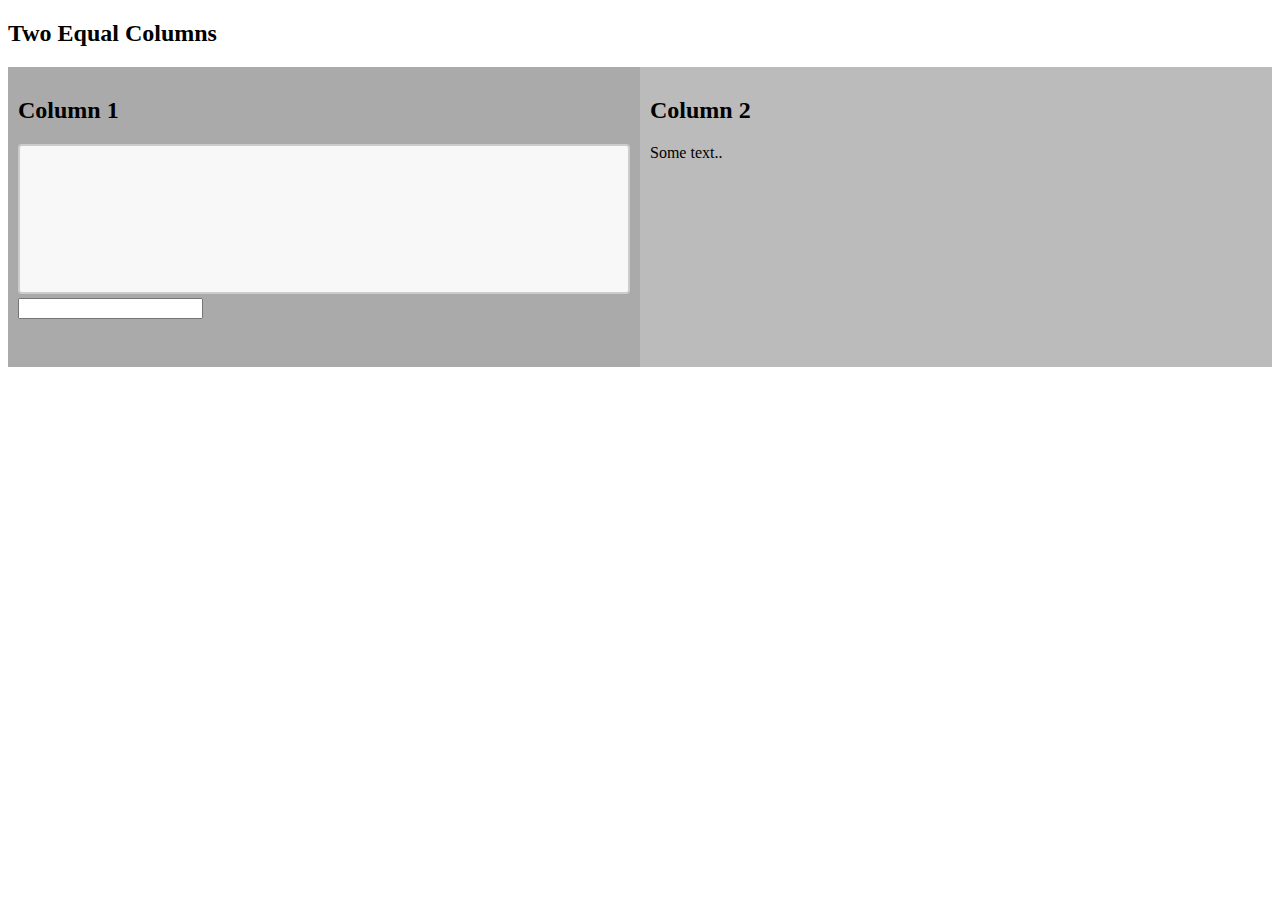
<file: translitApp/templates/index.html>
<!DOCTYPE html>
<html>
<head>
<meta name="viewport" content="width=device-width, initial-scale=1">
<style>
* {
  box-sizing: border-box;
}

/* Create two equal columns that floats next to each other */
.column {
  float: left;
  width: 50%;
  padding: 10px;
  height: 300px; /* Should be removed. Only for demonstration */
}

/* Clear floats after the columns */
.row:after {
  content: "";
  display: table;
  clear: both;
}

textarea {
  width: 100%;
  height: 150px;
  padding: 12px 20px;
  box-sizing: border-box;
  border: 2px solid #ccc;
  border-radius: 4px;
  background-color: #f8f8f8;
  font-size: 16px;
  resize: none;
}

</style>
</head>
<body>

<h2>Two Equal Columns</h2>

<div class="row">
  <div class="column" style="background-color:#aaa;">
    <h2>Column 1</h2>
    <form>
  <textarea> </textarea>
  <input type="text">
</form>
  </div>
  <div class="column" style="background-color:#bbb;">
    <h2>Column 2</h2>
    <p>Some text..</p>
  </div>
</div>

</body>
</html>
</file>
